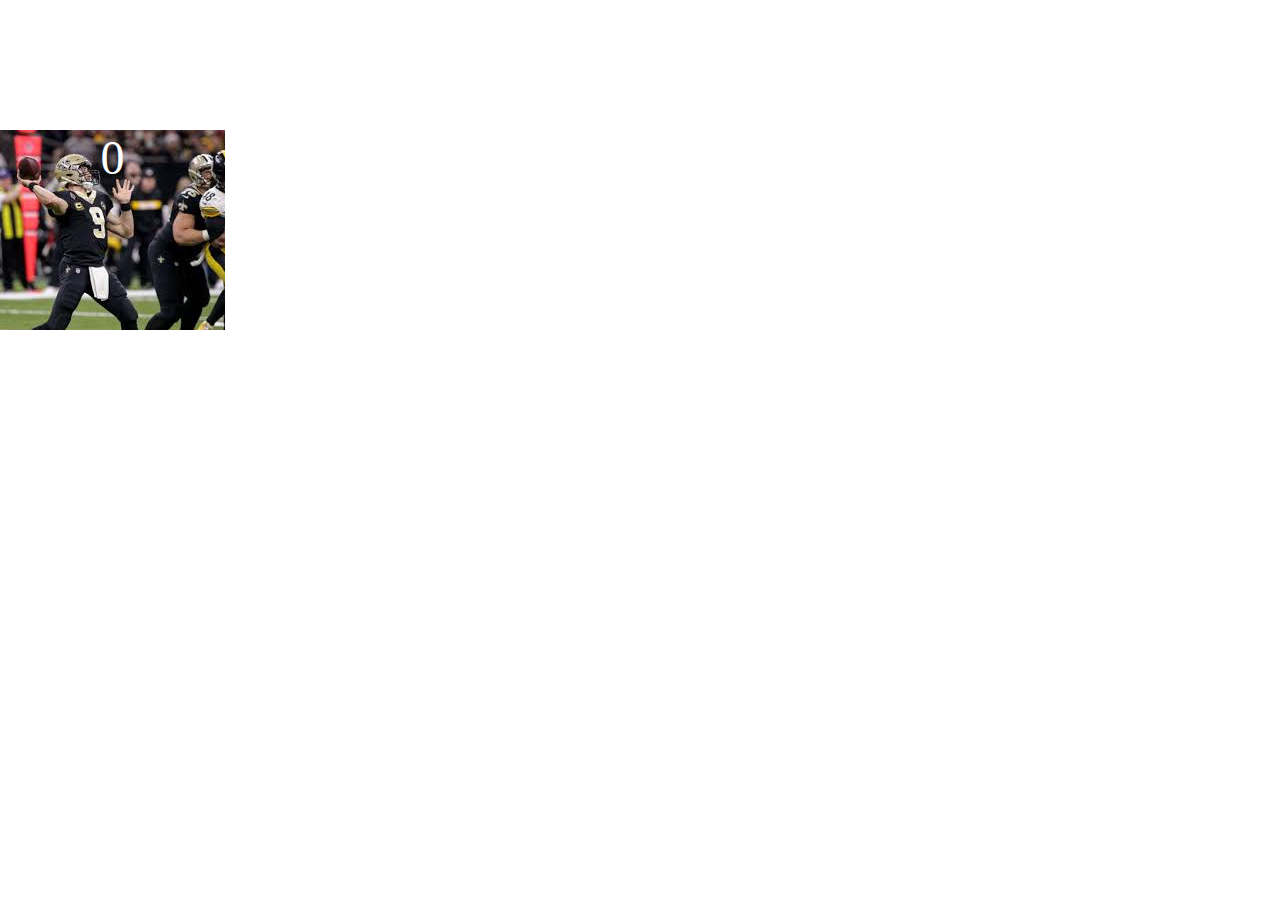
<file: projects/bouncing-box/index.html>
<!DOCTYPE html>
<html>
<head>
	<meta charset="utf-8">
	<title>Bouncing Box</title>
	<script src="jquery.min.js"></script>

<!-- 	<script src="//cdnjs.cloudflare.com/ajax/libs/jquery/2.1.1/jquery.min.js"></script> -->

	<!-- BEGIN CSS -->
	<style>
		/* TODO 1 */
		.box {
			display: block;
			position: absolute;
			width: 225px;
			height: 200px;
			top: 100px;
			left: 0px;
			font-size: 300%;
			text-align: center;
			color: white;
			background-image: url("[data-uri]");
		}
		.board {
			background-image: url("https://www.uncommoncaribbean.com/wp-content/uploads/2015/10/Deep-Water-Cay-Sunset.jpg");
			
		}	
		
	</style>

</head>
<body class="board">
	
	
	<!-- HTML for the box -->
	<div class="box">?</div>

	<!-- BEGIN JAVASCRIPT -->
	<script>
		(function(){
			'use strict'
			/* global &*/

			// jQuery stuff setup for you
			var box = $('.box');
			var boardWidth = $('.board').width();
			var boardHeight = $(window).height();
			// TODO 2 - Variable declarations 

		var position;
		var points;
		var speed;
		var direction;
		
		
		position = 0
		points = 0
		speed = 10
		direction = 1;
		
		box.css('top', position); // changes the 'left' css property of the box to value of var position
		box.text(points);  // changes the text of the box to display the value of var points
			var update = function() {
				// TODO 3 / 6 / 7 / 8
			position = position + (speed*direction); // increase position on every update
			console.log("new position: " + position);
		
		box.css('top', position); // set the 'left' CSS property of the box to the new value of position
		
				if(position > boardHeight) {
					direction = -1
				}
				if(position < 0) {
					direction = 1
				}
			};
			
			var handleBoxClick = function() {
				// TODO 4 / 5
				points = points + 1; // increase the point total
				box.text(points); // update the new points total displayed by the box
				position = 0; // reset the position of the box to 0
				speed = speed + 3 // increase the speed of the box on every click
				if (points > 3) {
				box.css("background-image", url("https://i.nola.com/resizer/wiL5pR26aktouoYK3x0rQBhPpq0=/600x0/arc-anglerfish-arc2-prod-advancelocal/public/DRBZO5AVV5BQVI67KVHGN2ZYNI.JPG"))
			
				}
				};


			//this executes the update function code every 50 milliseconds
			setInterval(update, 50);
			// this executes the handleBoxClick function code every time the box is clicked on
			box.on('click', handleBoxClick);
		})();
	</script>
</body>
</html>
</file>
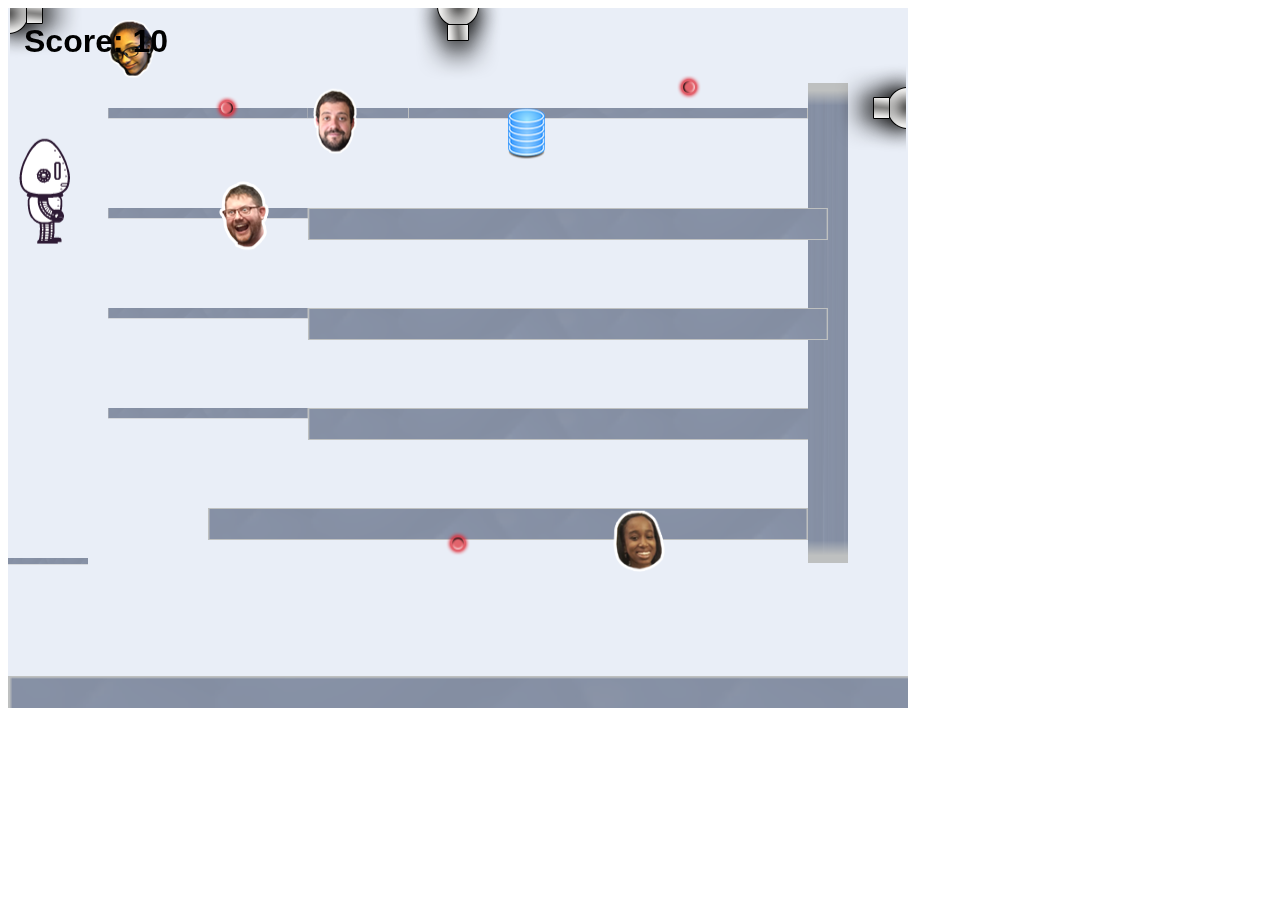
<file: projects/platformer/index.html>
<!DOCTYPE html>
<html>
    <head>
        <title>Platformer</title>
        <script src="lib/jquery.min.js"></script>
        <script src="lib/phaser.min.js"></script>
        <script src="js/factory/game.js"></script>
        <script src="js/factory/preload.js"></script>
        <script src="js/factory/platform.js"></script>
        <script src="js/factory/collectable.js"></script>
        <script src="js/factory/cannon.js"></script>
        <script src="js/factory/player.js"></script>
        <script src="js/controller/player-manager.js"></script>
        <script src="js/init/platform.js"></script>
        <script src="js/init/collectable.js"></script>
        <script src="js/init/cannon.js"></script>
        <script src="js/init/player.js"></script>
    </head>
    <body>
        <script src="js/index.js"></script>
    </body>
</html>
</file>
